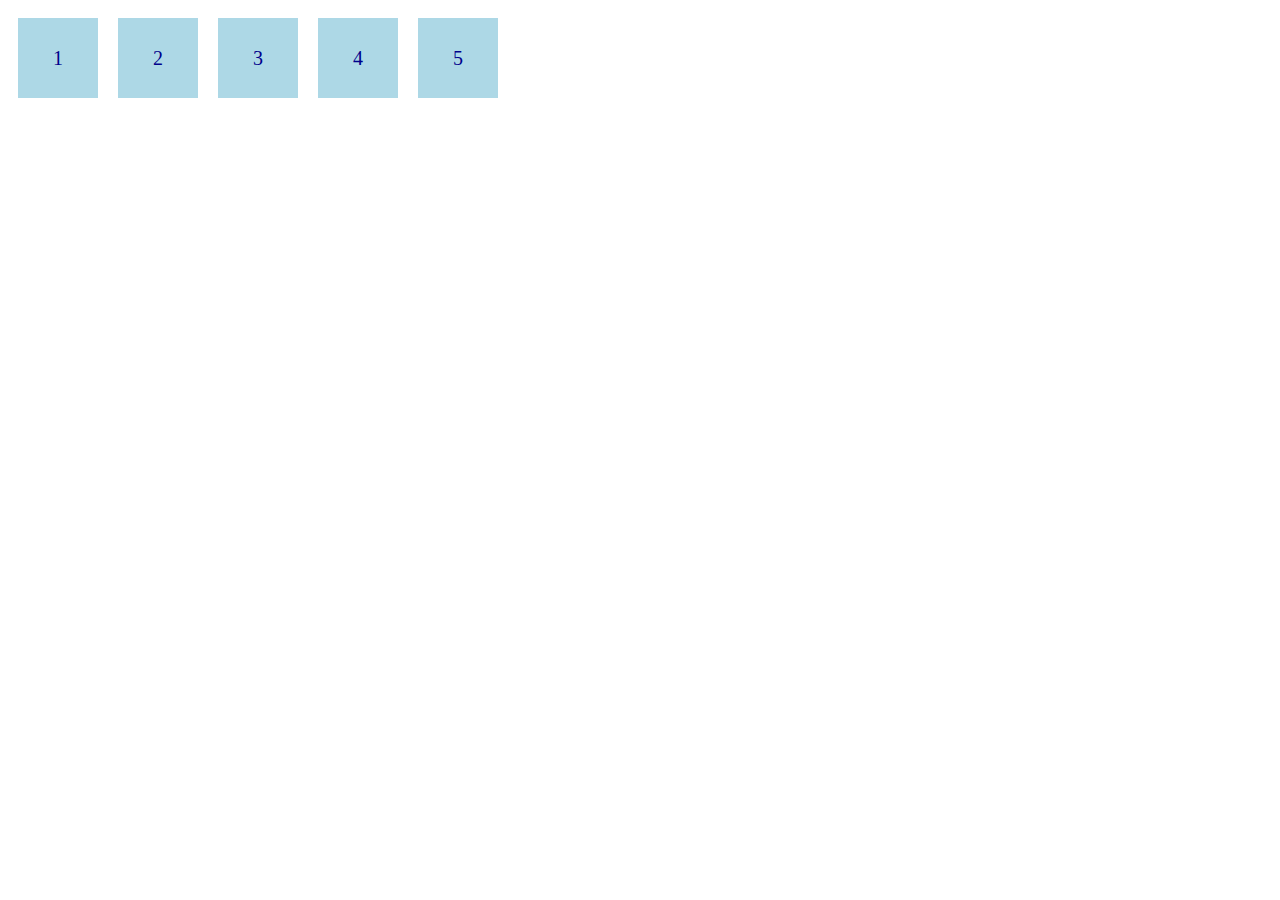
<file: Aula 13 Grid/index.html>
<!DOCTYPE html>
<html lang="en">
<head>
    <meta charset="UTF-8">
    <meta http-equiv="X-UA-Compatible" content="IE=edge">
    <meta name="viewport" content="width=device-width, initial-scale=1.0">
    <link rel="stylesheet" href="styless.css">
    <title>Exemplo aula 13</title>
</head>
<body>

    <div class="container">
       <div class="container-filho">1</div>
       <div class="container-filho">2</div>
       <div class="container-filho">3</div>
       <div class="container-filho">4</div>
       <div class="container-filho">5</div>
    </div>
    
</body>
</html>
</file>
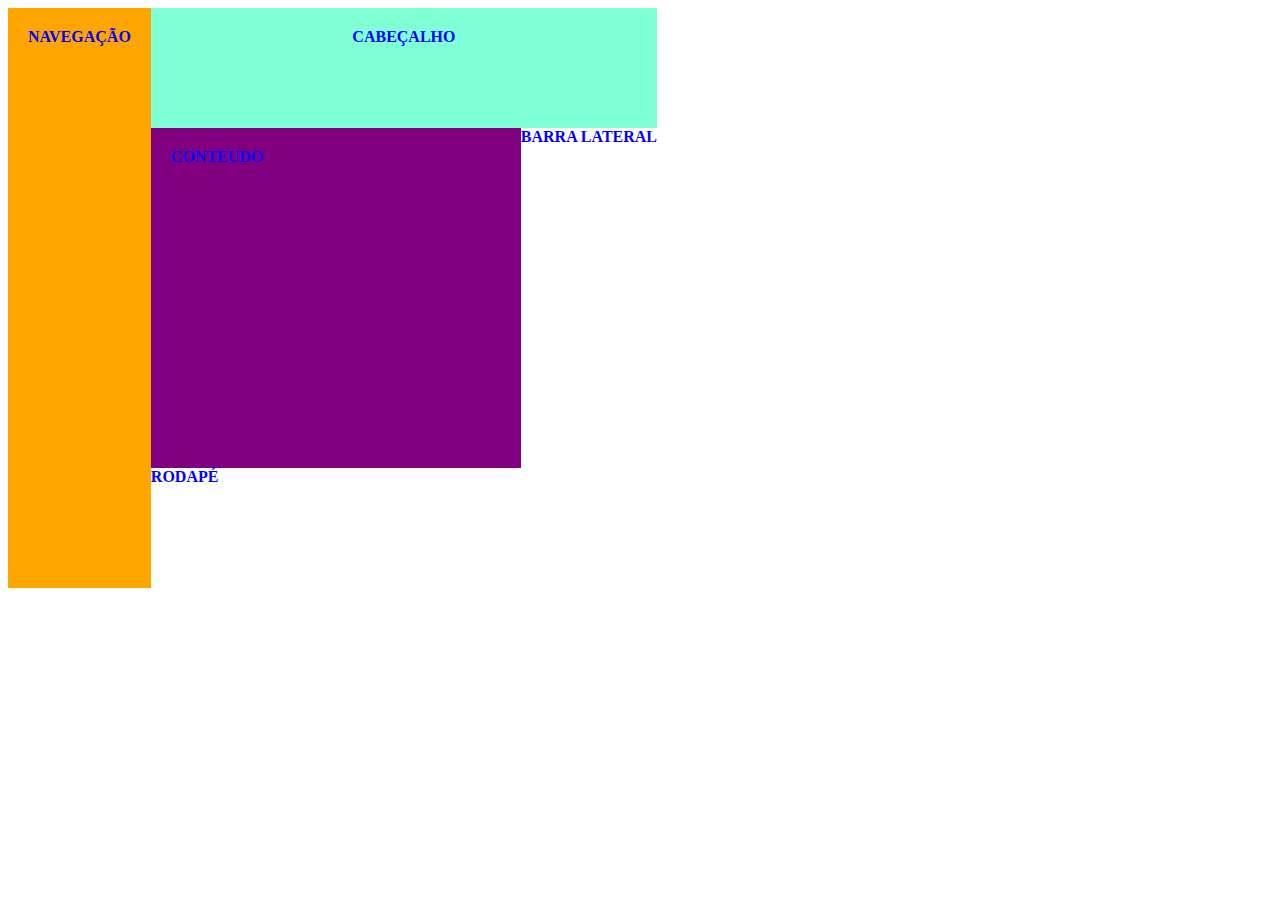
<file: Aula12 Flexbox/index.html>
<!DOCTYPE html>
<html lang="en">
<head>
    <meta charset="UTF-8">
    <meta http-equiv="X-UA-Compatible" content="IE=edge">
    <meta name="viewport" content="width=device-width, initial-scale=1.0">
    <link rel="stylesheet" href="styless.css">
    <title>Document</title>
</head>
<body>
    <div class="container">
        <div class="navegacao">
            NAVEGAÇÃO
        </div>

        <div class="outros">
            <div class="cabecalho">
            CABEÇALHO
            </div>

            <div class="corpo">
                <div class="conteudo">
                CONTEUDO
                </div>
                <div class="barra-lateral">
                BARRA LATERAL
                </div>
            </div>

            <div class="rodape">
            RODAPÉ
            </div>
        </div>
    </div>

</body>
</html>
</file>
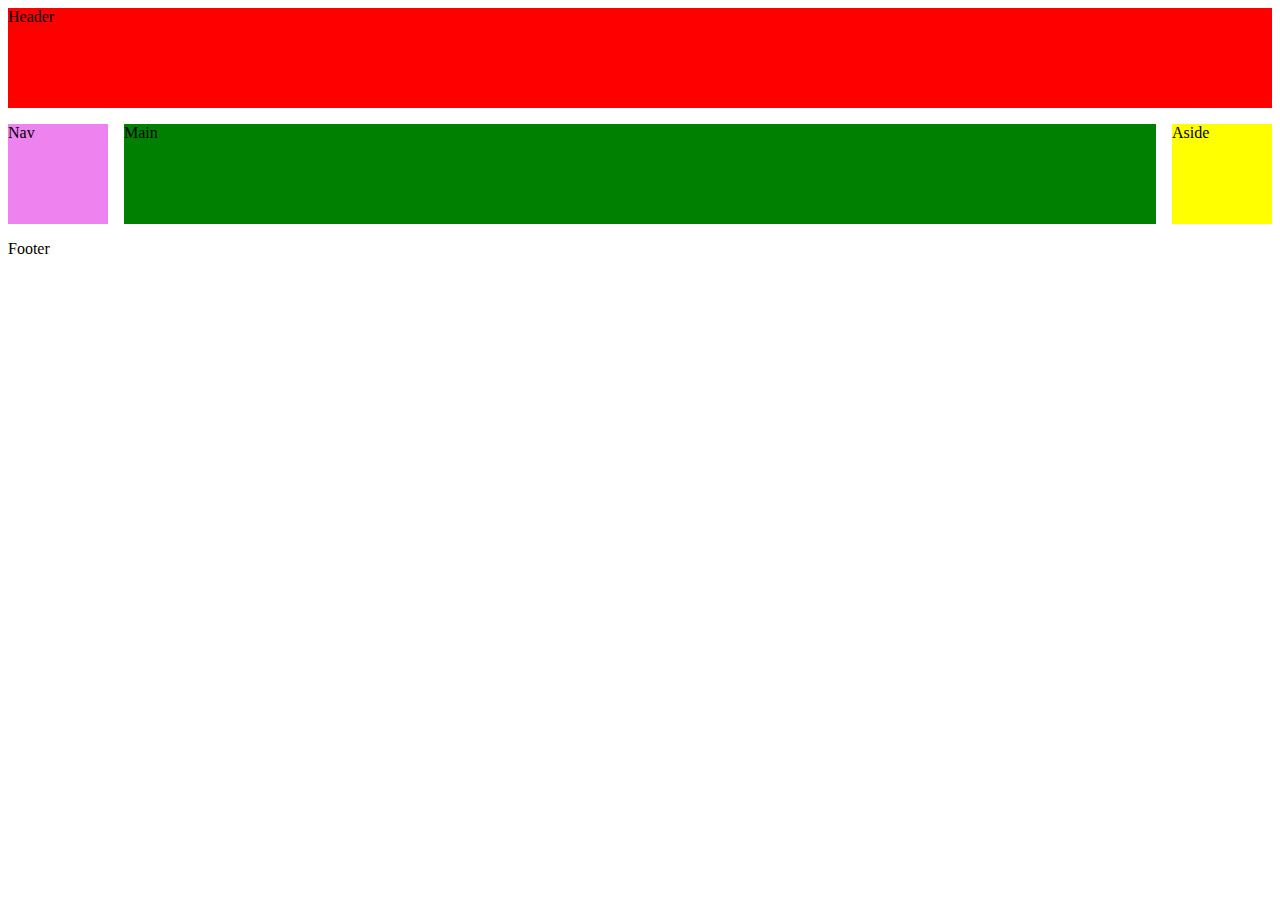
<file: Aula15 Desing Resp/index.html>
<!DOCTYPE html>
<html lang="en">
<head>
    <meta charset="UTF-8">
    <meta http-equiv="X-UA-Compatible" content="IE=edge">
    <meta name="viewport" content="width=device-width, initial-scale=1.0">
    <link rel="stylesheet" href="stlye.css">
    <title>Document</title>
</head>
<body>
    <div class="container">
        <div class="box-1">Header</div>
        <div class="box-2">Nav</div>
        <div class="box-3">Main</div>
        <div class="box-4">Aside</div>
        <div class="box-5">Footer</div>
    </div>
</body>
</html>
</file>
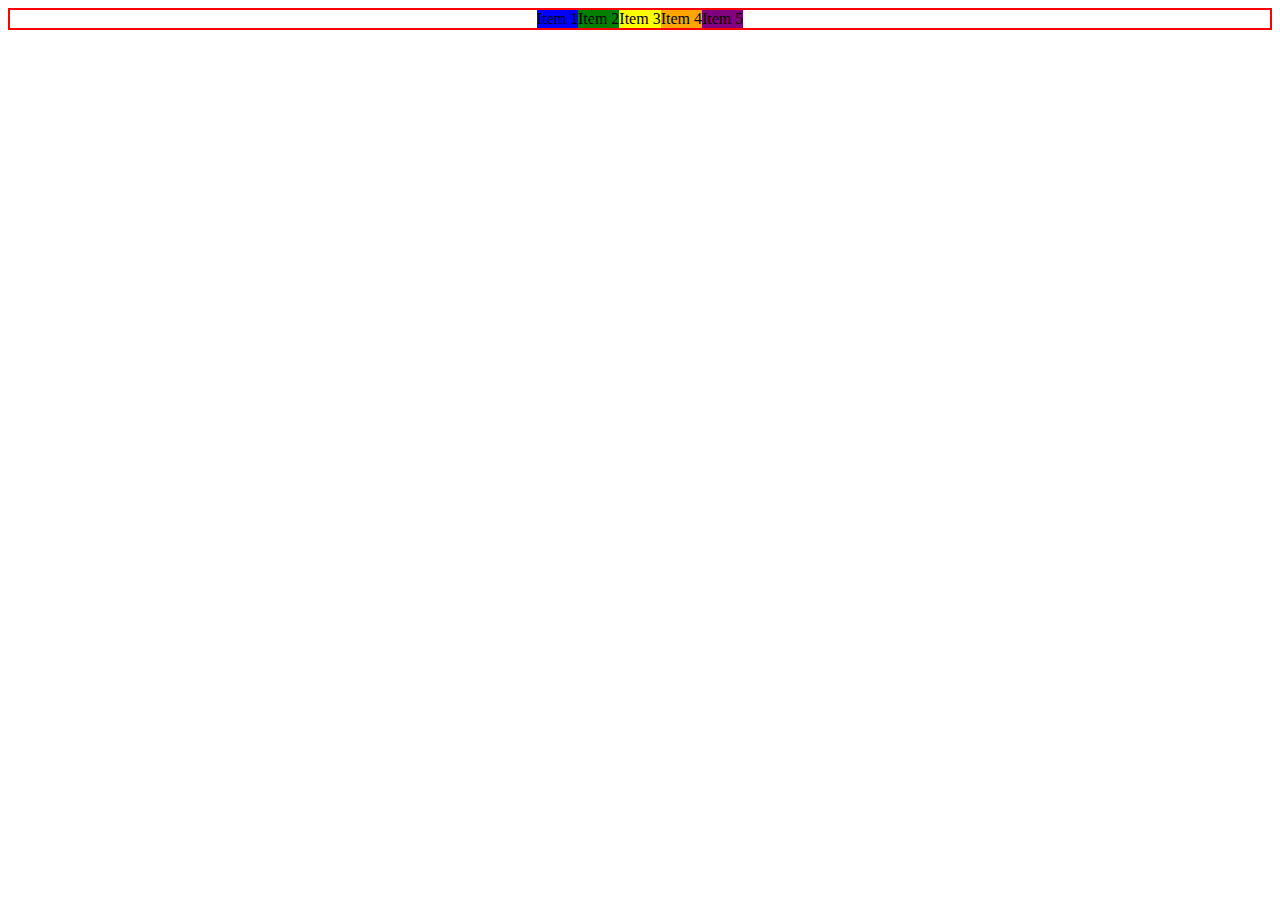
<file: Aula 13 Grid/Ativ.html>
<!DOCTYPE html>
<html lang="en">
<head>
    <meta charset="UTF-8">
    <meta http-equiv="X-UA-Compatible" content="IE=edge">
    <meta name="viewport" content="width=device-width, initial-scale=1.0">
    <link rel="stylesheet" href="Ativ.css">
    <title>Atividade Aula13</title>
</head>
<body>
	<div class="container">
		<div class="filho1">Item 1</div>
		<div class="filho2">Item 2</div>
		<div class="filho3">Item 3</div>
		<div class="filho4">Item 4</div>
		<div class="filho5">Item 5</div>
	</div>
</body>
</html>
</file>
<file: Aula 13 Grid/styless.css>
.container {
    display: flex;
    flex-wrap: wrap;
}

.container .container-filho {
    width: 40px;
    height: 40px;
    background-color: lightblue;
    color: darkblue;
    font-size: 20px;
    padding: 20px;
    margin: 10px;
    text-align: center;
    display: flex;
    align-items: center;
    justify-content: center;
}
</file>
<file: Aula12 Flexbox/styless.css>
.container {
    display: flex;
    height: 580px;
    color: blue;
    font-weight: bold;
}

.container .navegacao {
    background-color: orange;
    padding: 20px;
}

.container .outros .cabecalho {
    background-color: aquamarine;
    padding: 20px;
    height: 80px;
    display: flex;
    align-items: flex-start;
    justify-content: center;
}

.container .outros .corpo {
    display: flex;
}

.container .outros .corpo .conteudo {
    background-color: purple;
    height: 300px;
    width: 330px;
    padding: 20px;
}
</file>
<file: Aula15 Desing Resp/stlye.css>
@media screen and (max-width: 480px) {
    .container {
        display: grid;
        grid-template-columns: 100px auto 100px;
        grid-template-rows: repeat(6, 100px);
        gap: 1rem;
        grid-template-areas:
        "box1 box1 box1"
        "box2 box3 box4"
        ". box5 .";
    }

    .box-1 {
        grid-area: box1;
        background-color: red;
    }
    
    .box-2 {
        grid-area: box2;
        background-color: violet;
    }

    .box-3 {
        grid-area: box3;
        background-color: green;
    }

    .box-4 {
        grid-area: box4;
        background-color: yellow;
    }
}

@media screen and (min-width: 481px) and (max-width: 768px) {
    .container {
        display: grid;
        grid-template-columns: 100px auto 100px;
        grid-template-rows: repeat(6, 100px);
        gap: 1rem;
        grid-template-areas:
        "box1 box1 box1"
        "box2 box3 box4"
        ". box5 .";
    }

    .box-1 {
        grid-area: box1;
        background-color: red;
    }
    
    .box-2 {
        grid-area: box2;
        background-color: violet;
    }

    .box-3 {
        grid-area: box3;
        background-color: green;
    }

    .box-4 {
        grid-area: box4;
        background-color: yellow;
    }
}

@media screen and (min-width: 769px) {
    .container {
        display: grid;
        grid-template-columns: 100px auto 100px;
        grid-template-rows: repeat(6, 100px);
        gap: 1rem;
        grid-template-areas:
        "box1 box1 box1"
        "box2 box3 box4"
        ". box5 .";
    }

    .box-1 {
        grid-area: box1;
        background-color: red;
    }
    
    .box-2 {
        grid-area: box2;
        background-color: violet;
    }

    .box-3 {
        grid-area: box3;
        background-color: green;
    }

    .box-4 {
        grid-area: box4;
        background-color: yellow;
    }
}
</file>
<file: Aula 13 Grid/Ativ.css>
.container {
    display: flex;
    border: 2px solid red;
    flex-wrap: wrap;
    justify-content: center;
    align-items: center;
}

.container .filho {
    width: 100px;
    height: 100px;
    border: 2px black;
    display: flex;
    justify-content: center;   
    align-items: center;
    font-size: 20px;
    font-weight: bold;
    text-align: center;
}

.filho1 {
	background-color: blue;
	order: 1;
}

.filho2 {
	background-color: green;
	order: 2;
}

.filho3 {
	background-color: yellow;
	order: 3;
}

.filho4 {
	background-color: orange;
	order: 4;
}

.filho5 {
	background-color: purple;
	order: 5;
}
</file>
